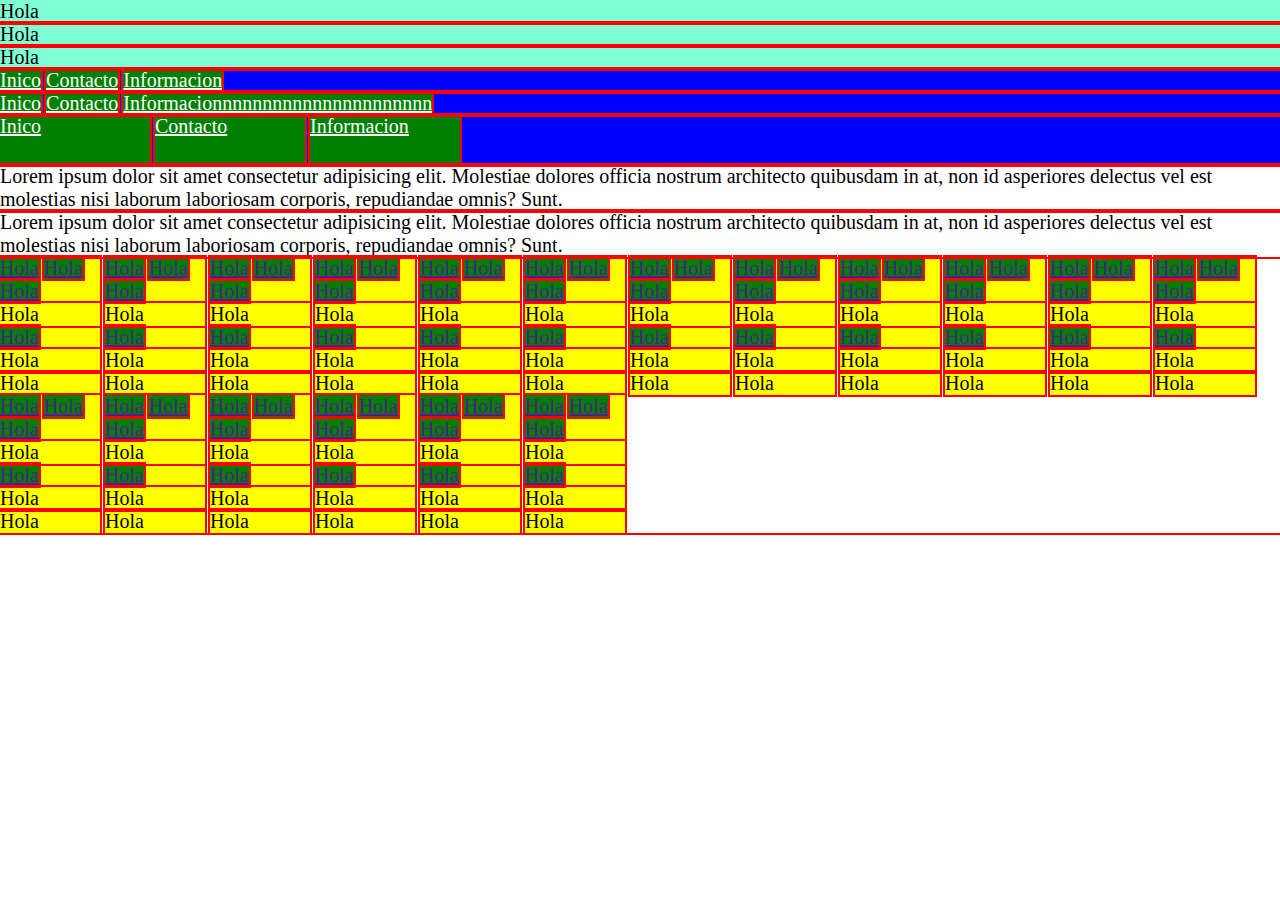
<file: example.html>
<!DOCTYPE html>
<html lang="en">
<head>
    <meta charset="UTF-8">
    <meta name="viewport" content="width=device-width, initial-scale=1.0">
    <title>Document</title>
    <style>
        :root {
            font-size: 20px;
        }
        *{
            margin: 0;
            padding: 0;
            box-sizing: border-box;
            outline: 2px solid red;
        }
        h1{
            display: block;
        }
        div,nav{
            /* margin-bottom: 10px; */
            /* border: 2px solid red; */
        }
        .divEjemplo{
            display: inline-block;
            width: 100px;
            background-color: yellow;
        }
        a{
            background-color: green;
        }

        #nav3 a{
            height: 50px;
            width: 150px;
            display: inline-block;
        }

        #miDiv{
            min-height: 100px;
            max-height: 200px;
            width: 100px;
            background-color: red;
            /* border: 5px solid black; */
            /* border-width: 5px;
            border-style: dotted;
            border-color: blue; */
            /* margin: 10px; */
            /* margin: 10px 20px; */
            /* margin: 10px 20px 30px; */

        }
    </style>
</head>
<body>
    <!-- <div style="width: 500px;">
        <p style="width: 30%;">Soy un parrafo</p>
    </div>
    
    <h1 style="font-size: 30px;">Titulo <span style="font-size: 2em;">1</span></h1>
    <p style="font-size: 2rem;">Soy otro parrafo</p>
    <div style="width: 300px;height: 300px;background-color: orange;padding: 20px;border: 10px solid black;">        
        <div style="width: 100%;height: 100%;background-color: blue;">        
        </div> -->
        <!-- Lorem ipsum dolor sit amet, consectetur adipisicing elit. Adipisci ea, nemo magnam quos, ipsam, nobis quo omnis facilis minima ab harum itaque? Praesentium explicabo amet tenetur placeat eveniet nihil laudantium? -->
    <!-- </div>
    <div id="miDiv">
        1
    </div> -->
    <div style="background-color: aquamarine;">
        Hola
    </div>
    <div style="background-color: aquamarine;">
        Hola
    </div>
    <div style="background-color: aquamarine;">
        Hola
    </div>
    <nav style="background-color: blue;">
        <a href="" style="color:white;">Inico</a>
        <a href="" style="color:white;">Contacto</a>
        <a href="" style="color:white;">Informacion</a>
    </nav>
    <nav style="background-color: blue;">
        <a href="" style="color:white;">Inico</a>
        <a href="" style="color:white;">Contacto</a>
        <a href="" style="color:white;">Informacionnnnnnnnnnnnnnnnnnnnnn</a>
    </nav>
    <nav id="nav3" style="background-color: blue;">
        <a href="" style="color:white;">Inico</a>
        <a href="" style="color:white;">Contacto</a>
        <a href="" style="color:white;">Informacion</a>
    </nav>
    <p>Lorem ipsum dolor sit amet consectetur adipisicing elit. Molestiae dolores officia nostrum architecto quibusdam in at, non id asperiores delectus vel est molestias nisi laborum laboriosam corporis, repudiandae omnis? Sunt.</p>
    <p>Lorem ipsum dolor sit amet consectetur adipisicing elit. Molestiae dolores officia nostrum architecto quibusdam in at, non id asperiores delectus vel est molestias nisi laborum laboriosam corporis, repudiandae omnis? Sunt.</p>
    <h1 style="display: none;">Titulo</h1>
    <div class="divEjemplo">
        <a href="">Hola</a>
        <a href="">Hola</a>
        <a href="">Hola</a>
        <p>Hola</p>
        <a href="">Hola</a>
        <p>Hola</p>
        <p>Hola</p>
    </div>
    <div class="divEjemplo">
        <a href="">Hola</a>
        <a href="">Hola</a>
        <a href="">Hola</a>
        <p>Hola</p>
        <a href="">Hola</a>
        <p>Hola</p>
        <p>Hola</p>
    </div>
    <div class="divEjemplo">
        <a href="">Hola</a>
        <a href="">Hola</a>
        <a href="">Hola</a>
        <p>Hola</p>
        <a href="">Hola</a>
        <p>Hola</p>
        <p>Hola</p>
    </div>
    <div class="divEjemplo">
        <a href="">Hola</a>
        <a href="">Hola</a>
        <a href="">Hola</a>
        <p>Hola</p>
        <a href="">Hola</a>
        <p>Hola</p>
        <p>Hola</p>
    </div>
    <div class="divEjemplo">
        <a href="">Hola</a>
        <a href="">Hola</a>
        <a href="">Hola</a>
        <p>Hola</p>
        <a href="">Hola</a>
        <p>Hola</p>
        <p>Hola</p>
    </div>
    <div class="divEjemplo">
        <a href="">Hola</a>
        <a href="">Hola</a>
        <a href="">Hola</a>
        <p>Hola</p>
        <a href="">Hola</a>
        <p>Hola</p>
        <p>Hola</p>
    </div>
    <div class="divEjemplo">
        <a href="">Hola</a>
        <a href="">Hola</a>
        <a href="">Hola</a>
        <p>Hola</p>
        <a href="">Hola</a>
        <p>Hola</p>
        <p>Hola</p>
    </div>
    <div class="divEjemplo">
        <a href="">Hola</a>
        <a href="">Hola</a>
        <a href="">Hola</a>
        <p>Hola</p>
        <a href="">Hola</a>
        <p>Hola</p>
        <p>Hola</p>
    </div>
    <div class="divEjemplo">
        <a href="">Hola</a>
        <a href="">Hola</a>
        <a href="">Hola</a>
        <p>Hola</p>
        <a href="">Hola</a>
        <p>Hola</p>
        <p>Hola</p>
    </div>
    <div class="divEjemplo">
        <a href="">Hola</a>
        <a href="">Hola</a>
        <a href="">Hola</a>
        <p>Hola</p>
        <a href="">Hola</a>
        <p>Hola</p>
        <p>Hola</p>
    </div>
    <div class="divEjemplo">
        <a href="">Hola</a>
        <a href="">Hola</a>
        <a href="">Hola</a>
        <p>Hola</p>
        <a href="">Hola</a>
        <p>Hola</p>
        <p>Hola</p>
    </div>
    <div class="divEjemplo">
        <a href="">Hola</a>
        <a href="">Hola</a>
        <a href="">Hola</a>
        <p>Hola</p>
        <a href="">Hola</a>
        <p>Hola</p>
        <p>Hola</p>
    </div>
    <div class="divEjemplo">
        <a href="">Hola</a>
        <a href="">Hola</a>
        <a href="">Hola</a>
        <p>Hola</p>
        <a href="">Hola</a>
        <p>Hola</p>
        <p>Hola</p>
    </div>
    <div class="divEjemplo">
        <a href="">Hola</a>
        <a href="">Hola</a>
        <a href="">Hola</a>
        <p>Hola</p>
        <a href="">Hola</a>
        <p>Hola</p>
        <p>Hola</p>
    </div>
    <div class="divEjemplo">
        <a href="">Hola</a>
        <a href="">Hola</a>
        <a href="">Hola</a>
        <p>Hola</p>
        <a href="">Hola</a>
        <p>Hola</p>
        <p>Hola</p>
    </div>
    <div class="divEjemplo">
        <a href="">Hola</a>
        <a href="">Hola</a>
        <a href="">Hola</a>
        <p>Hola</p>
        <a href="">Hola</a>
        <p>Hola</p>
        <p>Hola</p>
    </div>
    <div class="divEjemplo">
        <a href="">Hola</a>
        <a href="">Hola</a>
        <a href="">Hola</a>
        <p>Hola</p>
        <a href="">Hola</a>
        <p>Hola</p>
        <p>Hola</p>
    </div>
    <div class="divEjemplo">
        <a href="">Hola</a>
        <a href="">Hola</a>
        <a href="">Hola</a>
        <p>Hola</p>
        <a href="">Hola</a>
        <p>Hola</p>
        <p>Hola</p>
    </div>
</body>
</html>
</file>
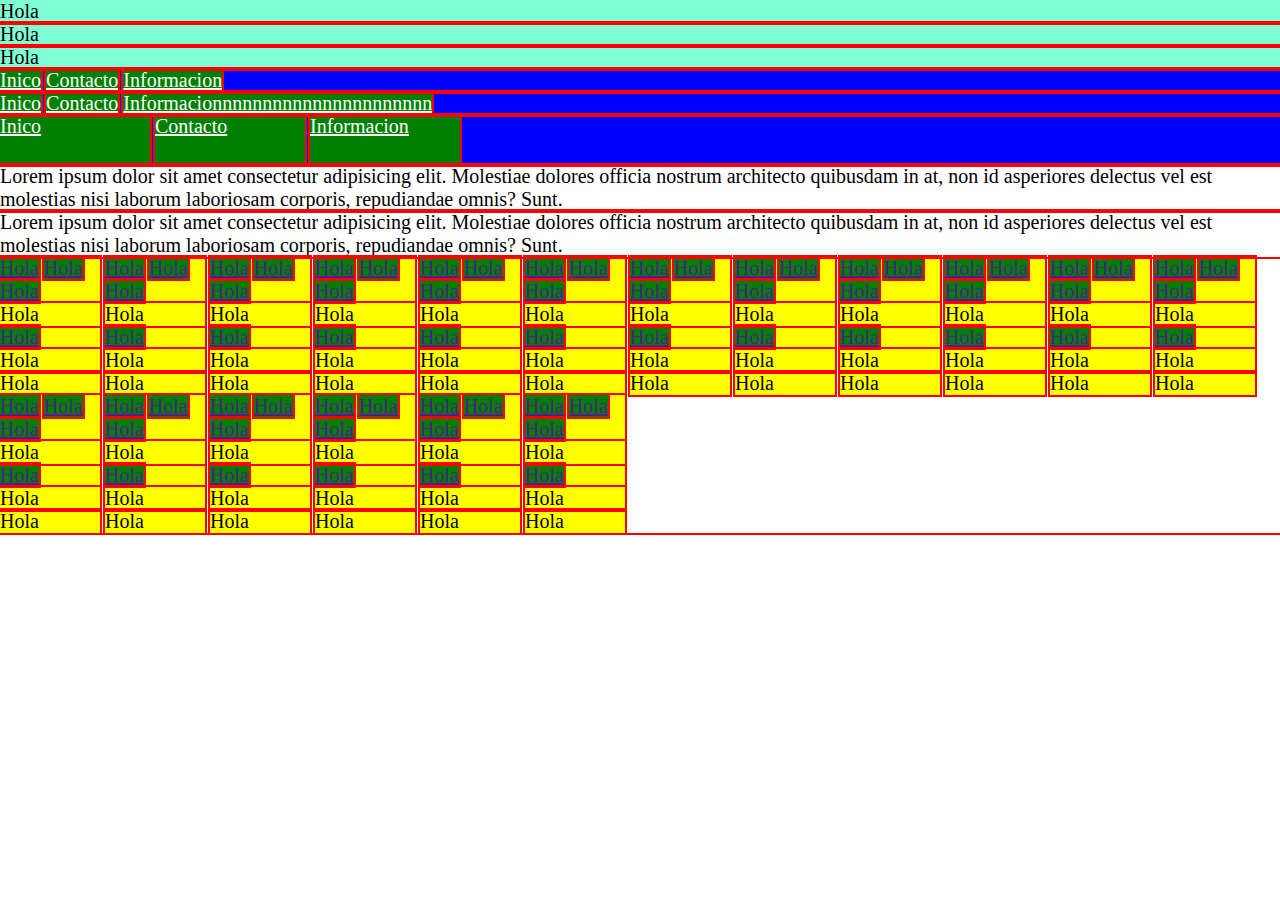
<file: example3.html>
<!DOCTYPE html>
<html lang="en">
<head>
    <meta charset="UTF-8">
    <meta name="viewport" content="width=device-width, initial-scale=1.0">
    <title>Document</title>
    <style>
        :root {
            font-size: 20px;
        }
        *{
            margin: 0;
            padding: 0;
            box-sizing: border-box;
            outline: 2px solid red;
        }
        h1{
            display: block;
        }
        div,nav{
            /* margin-bottom: 10px; */
            /* border: 2px solid red; */
        }
        .divEjemplo{
            display: inline-block;
            width: 100px;
            background-color: yellow;
        }
        a{
            background-color: green;
        }

        #nav3 a{
            height: 50px;
            width: 150px;
            display: inline-block;
        }

        #miDiv{
            min-height: 100px;
            max-height: 200px;
            width: 100px;
            background-color: red;
            /* border: 5px solid black; */
            /* border-width: 5px;
            border-style: dotted;
            border-color: blue; */
            /* margin: 10px; */
            /* margin: 10px 20px; */
            /* margin: 10px 20px 30px; */

        }
    </style>
</head>
<body>
    <!-- <div style="width: 500px;">
        <p style="width: 30%;">Soy un parrafo</p>
    </div>
    
    <h1 style="font-size: 30px;">Titulo <span style="font-size: 2em;">1</span></h1>
    <p style="font-size: 2rem;">Soy otro parrafo</p>
    <div style="width: 300px;height: 300px;background-color: orange;padding: 20px;border: 10px solid black;">        
        <div style="width: 100%;height: 100%;background-color: blue;">        
        </div> -->
        <!-- Lorem ipsum dolor sit amet, consectetur adipisicing elit. Adipisci ea, nemo magnam quos, ipsam, nobis quo omnis facilis minima ab harum itaque? Praesentium explicabo amet tenetur placeat eveniet nihil laudantium? -->
    <!-- </div>
    <div id="miDiv">
        1
    </div> -->
    <div style="background-color: aquamarine;">
        Hola
    </div>
    <div style="background-color: aquamarine;">
        Hola
    </div>
    <div style="background-color: aquamarine;">
        Hola
    </div>
    <nav style="background-color: blue;">
        <a href="" style="color:white;">Inico</a>
        <a href="" style="color:white;">Contacto</a>
        <a href="" style="color:white;">Informacion</a>
    </nav>
    <nav style="background-color: blue;">
        <a href="" style="color:white;">Inico</a>
        <a href="" style="color:white;">Contacto</a>
        <a href="" style="color:white;">Informacionnnnnnnnnnnnnnnnnnnnnn</a>
    </nav>
    <nav id="nav3" style="background-color: blue;">
        <a href="" style="color:white;">Inico</a>
        <a href="" style="color:white;">Contacto</a>
        <a href="" style="color:white;">Informacion</a>
    </nav>
    <p>Lorem ipsum dolor sit amet consectetur adipisicing elit. Molestiae dolores officia nostrum architecto quibusdam in at, non id asperiores delectus vel est molestias nisi laborum laboriosam corporis, repudiandae omnis? Sunt.</p>
    <p>Lorem ipsum dolor sit amet consectetur adipisicing elit. Molestiae dolores officia nostrum architecto quibusdam in at, non id asperiores delectus vel est molestias nisi laborum laboriosam corporis, repudiandae omnis? Sunt.</p>
    <h1 style="display: none;">Titulo</h1>
    <div class="divEjemplo">
        <a href="">Hola</a>
        <a href="">Hola</a>
        <a href="">Hola</a>
        <p>Hola</p>
        <a href="">Hola</a>
        <p>Hola</p>
        <p>Hola</p>
    </div>
    <div class="divEjemplo">
        <a href="">Hola</a>
        <a href="">Hola</a>
        <a href="">Hola</a>
        <p>Hola</p>
        <a href="">Hola</a>
        <p>Hola</p>
        <p>Hola</p>
    </div>
    <div class="divEjemplo">
        <a href="">Hola</a>
        <a href="">Hola</a>
        <a href="">Hola</a>
        <p>Hola</p>
        <a href="">Hola</a>
        <p>Hola</p>
        <p>Hola</p>
    </div>
    <div class="divEjemplo">
        <a href="">Hola</a>
        <a href="">Hola</a>
        <a href="">Hola</a>
        <p>Hola</p>
        <a href="">Hola</a>
        <p>Hola</p>
        <p>Hola</p>
    </div>
    <div class="divEjemplo">
        <a href="">Hola</a>
        <a href="">Hola</a>
        <a href="">Hola</a>
        <p>Hola</p>
        <a href="">Hola</a>
        <p>Hola</p>
        <p>Hola</p>
    </div>
    <div class="divEjemplo">
        <a href="">Hola</a>
        <a href="">Hola</a>
        <a href="">Hola</a>
        <p>Hola</p>
        <a href="">Hola</a>
        <p>Hola</p>
        <p>Hola</p>
    </div>
    <div class="divEjemplo">
        <a href="">Hola</a>
        <a href="">Hola</a>
        <a href="">Hola</a>
        <p>Hola</p>
        <a href="">Hola</a>
        <p>Hola</p>
        <p>Hola</p>
    </div>
    <div class="divEjemplo">
        <a href="">Hola</a>
        <a href="">Hola</a>
        <a href="">Hola</a>
        <p>Hola</p>
        <a href="">Hola</a>
        <p>Hola</p>
        <p>Hola</p>
    </div>
    <div class="divEjemplo">
        <a href="">Hola</a>
        <a href="">Hola</a>
        <a href="">Hola</a>
        <p>Hola</p>
        <a href="">Hola</a>
        <p>Hola</p>
        <p>Hola</p>
    </div>
    <div class="divEjemplo">
        <a href="">Hola</a>
        <a href="">Hola</a>
        <a href="">Hola</a>
        <p>Hola</p>
        <a href="">Hola</a>
        <p>Hola</p>
        <p>Hola</p>
    </div>
    <div class="divEjemplo">
        <a href="">Hola</a>
        <a href="">Hola</a>
        <a href="">Hola</a>
        <p>Hola</p>
        <a href="">Hola</a>
        <p>Hola</p>
        <p>Hola</p>
    </div>
    <div class="divEjemplo">
        <a href="">Hola</a>
        <a href="">Hola</a>
        <a href="">Hola</a>
        <p>Hola</p>
        <a href="">Hola</a>
        <p>Hola</p>
        <p>Hola</p>
    </div>
    <div class="divEjemplo">
        <a href="">Hola</a>
        <a href="">Hola</a>
        <a href="">Hola</a>
        <p>Hola</p>
        <a href="">Hola</a>
        <p>Hola</p>
        <p>Hola</p>
    </div>
    <div class="divEjemplo">
        <a href="">Hola</a>
        <a href="">Hola</a>
        <a href="">Hola</a>
        <p>Hola</p>
        <a href="">Hola</a>
        <p>Hola</p>
        <p>Hola</p>
    </div>
    <div class="divEjemplo">
        <a href="">Hola</a>
        <a href="">Hola</a>
        <a href="">Hola</a>
        <p>Hola</p>
        <a href="">Hola</a>
        <p>Hola</p>
        <p>Hola</p>
    </div>
    <div class="divEjemplo">
        <a href="">Hola</a>
        <a href="">Hola</a>
        <a href="">Hola</a>
        <p>Hola</p>
        <a href="">Hola</a>
        <p>Hola</p>
        <p>Hola</p>
    </div>
    <div class="divEjemplo">
        <a href="">Hola</a>
        <a href="">Hola</a>
        <a href="">Hola</a>
        <p>Hola</p>
        <a href="">Hola</a>
        <p>Hola</p>
        <p>Hola</p>
    </div>
    <div class="divEjemplo">
        <a href="">Hola</a>
        <a href="">Hola</a>
        <a href="">Hola</a>
        <p>Hola</p>
        <a href="">Hola</a>
        <p>Hola</p>
        <p>Hola</p>
    </div>
</body>
</html>
</file>
